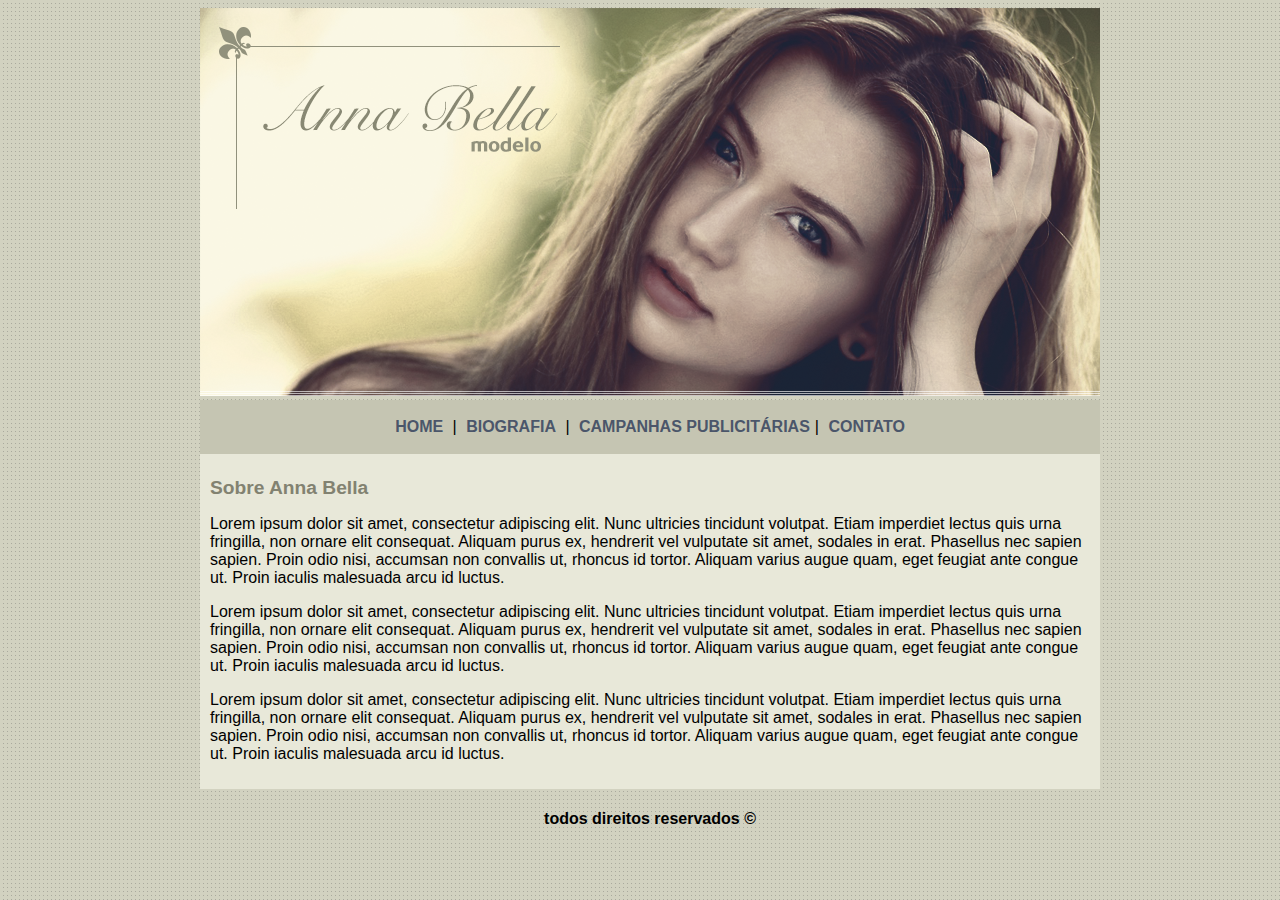
<file: index.html>
<!DOCTYPE html>
<html lang="pt-br">

<head>
    <meta charset="UTF-8">
    <link rel="stylesheet" href="/styles/style.css">
    <title>Home | Anna Bella</title>
</head>

<body>
    <div id="principal">
        <img src="imagens/capa.png" alt="">
        <div id="menu">
            <a href="">HOME</a> |
            <a href="biografia.html"> BIOGRAFIA</a> |
            <a href="campanhas.html">CAMPANHAS PUBLICITÁRIAS</a>|
            <a href="contato.html">CONTATO</a>
        </div>
        <div id="conteudo">
            <!-- inicio do conteudo-->
            <h1>Sobre Anna Bella</h1>
            <p>Lorem ipsum dolor sit amet, consectetur adipiscing elit. Nunc ultricies tincidunt volutpat. Etiam
                imperdiet lectus quis
                urna fringilla, non ornare elit consequat. Aliquam purus ex, hendrerit vel vulputate sit amet, sodales
                in erat.
                Phasellus nec sapien sapien. Proin odio nisi, accumsan non convallis ut, rhoncus id tortor. Aliquam
                varius augue quam,
                eget feugiat ante congue ut. Proin iaculis malesuada arcu id luctus.
            </p>
            <p>Lorem ipsum dolor sit amet, consectetur adipiscing elit. Nunc ultricies tincidunt volutpat. Etiam
                imperdiet lectus
                quis
                urna fringilla, non ornare elit consequat. Aliquam purus ex, hendrerit vel vulputate sit amet, sodales
                in erat.
                Phasellus nec sapien sapien. Proin odio nisi, accumsan non convallis ut, rhoncus id tortor. Aliquam
                varius augue
                quam,
                eget feugiat ante congue ut. Proin iaculis malesuada arcu id luctus.
            </p>
            <p>Lorem ipsum dolor sit amet, consectetur adipiscing elit. Nunc ultricies tincidunt volutpat. Etiam
                imperdiet lectus
                quis
                urna fringilla, non ornare elit consequat. Aliquam purus ex, hendrerit vel vulputate sit amet, sodales
                in erat.
                Phasellus nec sapien sapien. Proin odio nisi, accumsan non convallis ut, rhoncus id tortor. Aliquam
                varius augue
                quam,
                eget feugiat ante congue ut. Proin iaculis malesuada arcu id luctus.
            </p>
        
        </div> <!-- fim do conteudo-->
        <div id="footer">
            <h4>todos direitos reservados &copy;</h4>
        
        </div>
    </div>
</body>

</html>
</file>
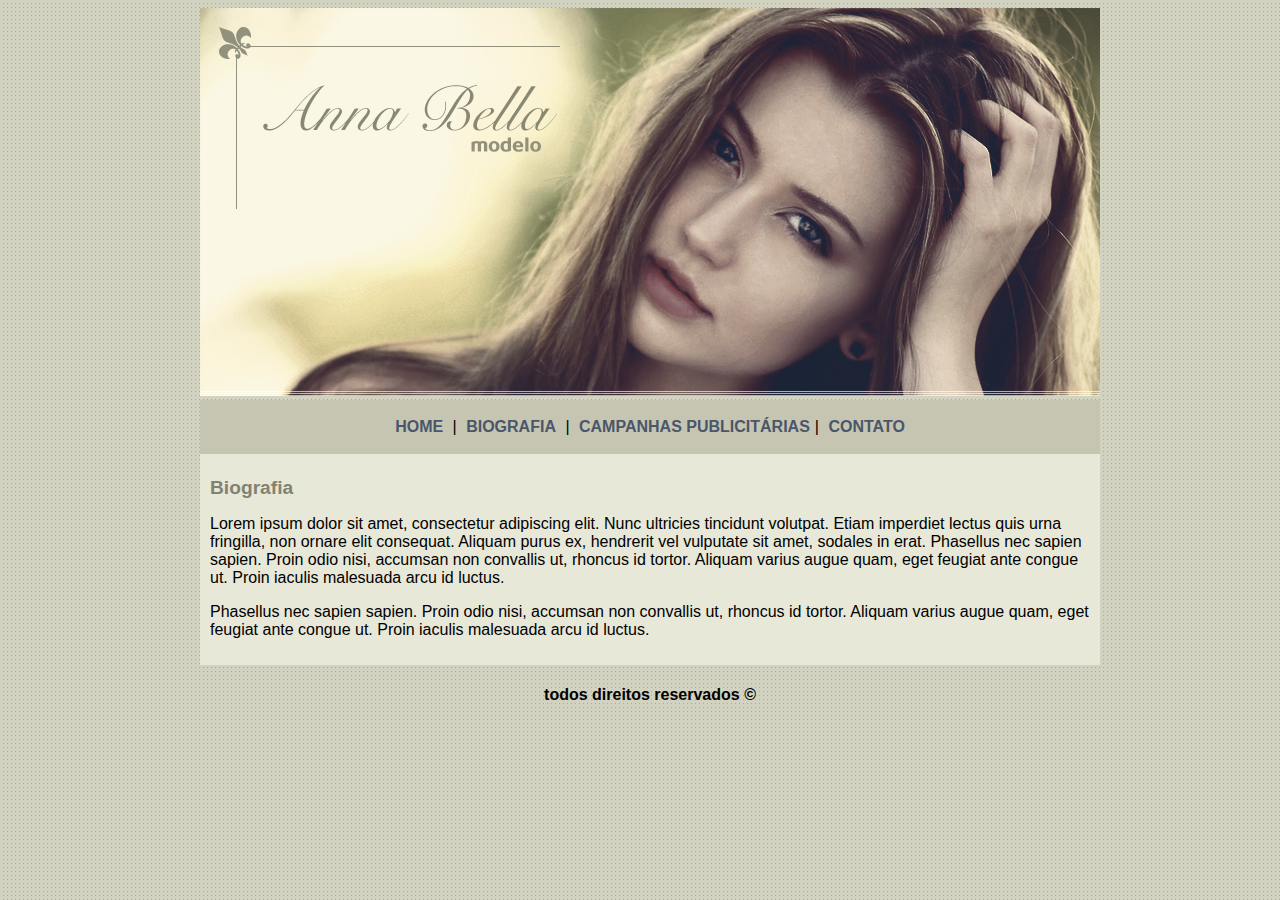
<file: biografia.html>
<!DOCTYPE html>
<html lang="pt-br">

<head>
    <meta charset="UTF-8">
    <title>Biografia</title>
    <link rel="stylesheet" href="styles/style.css">
</head>

<body>
    <div id="principal">
        <img src="imagens/capa.png" alt="">
        <div id="menu">
            <a href="index.html">HOME</a> |
            <a href=""> BIOGRAFIA</a> |
            <a href="campanhas.html">CAMPANHAS PUBLICITÁRIAS</a>|
            <a href="contato.html">CONTATO</a>
        </div>
        <div id="conteudo">
            <h1>Biografia</h1>
            <p>Lorem ipsum dolor sit amet, consectetur adipiscing elit. Nunc ultricies tincidunt volutpat. Etiam
                imperdiet lectus quis
                urna fringilla, non ornare elit consequat. Aliquam purus ex, hendrerit vel vulputate sit amet, sodales
                in erat.
                Phasellus nec sapien sapien. Proin odio nisi, accumsan non convallis ut, rhoncus id tortor. Aliquam
                varius augue quam,
                eget feugiat ante congue ut. Proin iaculis malesuada arcu id luctus.
            </p>
            <p>Phasellus nec sapien sapien. Proin odio nisi, accumsan non convallis ut, rhoncus id tortor. Aliquam
                varius augue quam,
                eget feugiat ante congue ut. Proin iaculis malesuada arcu id luctus.</p>
    
    
        </div>
        <div id="footer">
            <h4>todos direitos reservados &copy;</h4>

        </div>
        </div>
</body>

</html>
</file>
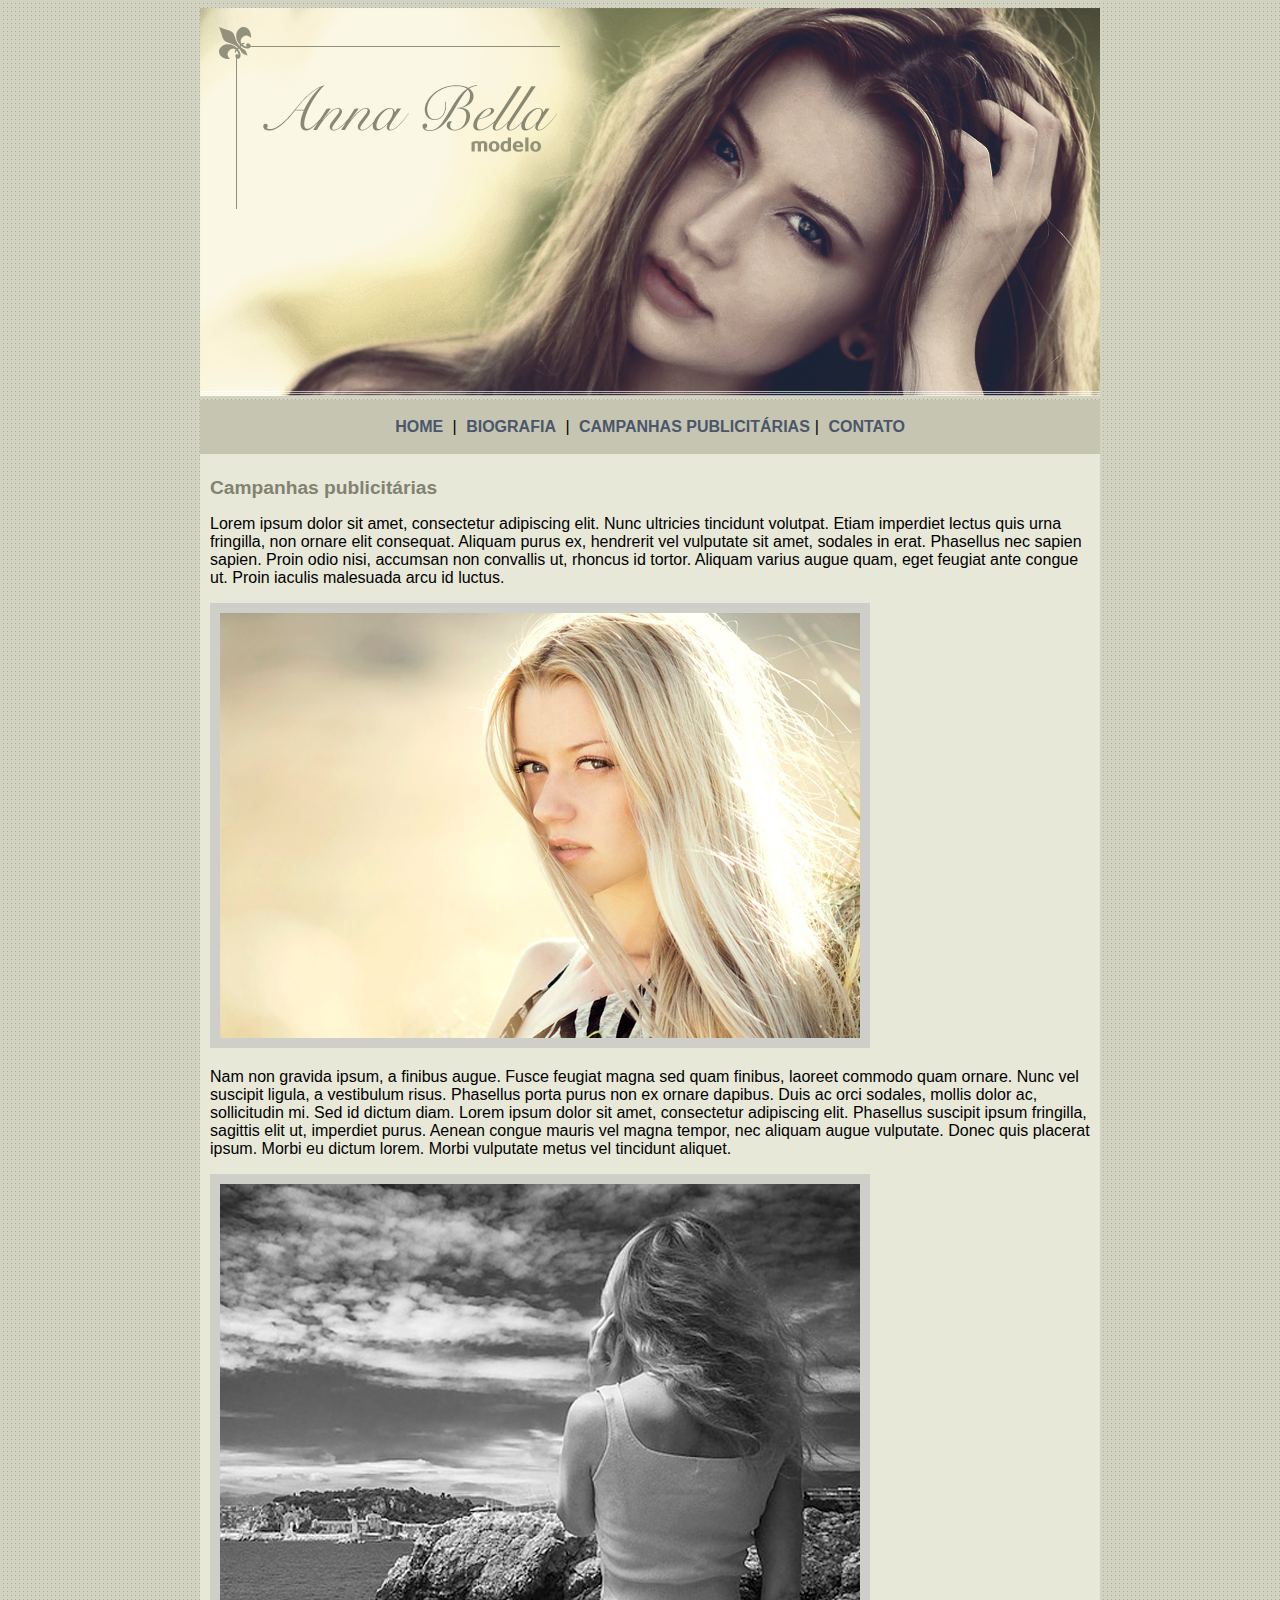
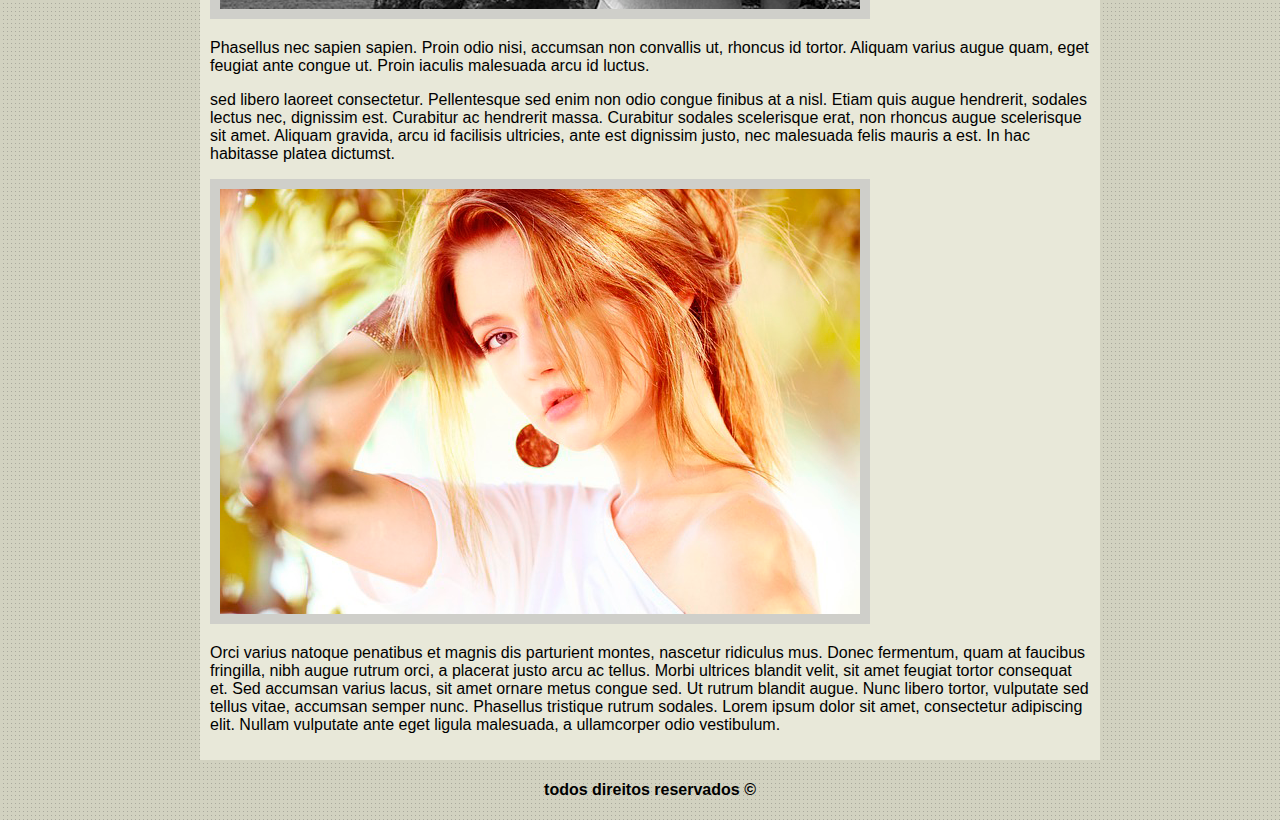
<file: campanhas.html>
<!DOCTYPE html>
<html lang="pt-br">
<head>
    <meta charset="UTF-8">
    <title>Campanhas publicitárias</title>
    <link rel="stylesheet" href="styles/style.css">
</head>
<body>
    <div id="principal">
        <img src="imagens/capa.png" alt="">
        <div id="menu">
            <a href="index.html">HOME</a> |
            <a href="biografia.html"> BIOGRAFIA</a> |
            <a href="">CAMPANHAS PUBLICITÁRIAS</a>|
            <a href="contato.html">CONTATO</a>
        </div>
        <div id="conteudo">
            <h1>Campanhas publicitárias</h1>
            <p>Lorem ipsum dolor sit amet, consectetur adipiscing elit. Nunc ultricies tincidunt volutpat. Etiam
                imperdiet lectus quis
                urna fringilla, non ornare elit consequat. Aliquam purus ex, hendrerit vel vulputate sit amet, sodales
                in erat.
                Phasellus nec sapien sapien. Proin odio nisi, accumsan non convallis ut, rhoncus id tortor. Aliquam
                varius augue quam,
                eget feugiat ante congue ut. Proin iaculis malesuada arcu id luctus.
            </p>
            <img id="img-campanha" src="imagens/foto2.png" alt="">
            <p>Nam non gravida ipsum, a finibus augue. Fusce feugiat magna sed quam finibus, laoreet commodo quam ornare.
                Nunc vel
                suscipit ligula, a vestibulum risus. Phasellus porta purus non ex ornare dapibus. Duis ac orci sodales,
                mollis dolor ac,
                sollicitudin mi. Sed id dictum diam. Lorem ipsum dolor sit amet, consectetur adipiscing elit. Phasellus
                suscipit ipsum
                fringilla, sagittis elit ut, imperdiet purus. Aenean congue mauris vel magna tempor, nec aliquam augue
                vulputate. Donec
                quis placerat ipsum. Morbi eu dictum lorem. Morbi vulputate metus vel tincidunt aliquet.</p>
            <img id="img-campanha" src="imagens/foto1.png" alt="">
            <p>Phasellus nec sapien sapien. Proin odio nisi, accumsan non convallis ut, rhoncus id tortor. Aliquam
                varius augue quam,
                eget feugiat ante congue ut. Proin iaculis malesuada arcu id luctus.</p>
    
            sed libero
            laoreet consectetur. Pellentesque sed enim non odio congue finibus at a nisl. Etiam quis augue hendrerit,
            sodales lectus
            nec, dignissim est. Curabitur ac hendrerit massa. Curabitur sodales scelerisque erat, non rhoncus augue
            scelerisque sit
            amet. Aliquam gravida, arcu id facilisis ultricies, ante est dignissim justo, nec malesuada felis mauris a
            est. In hac
            habitasse platea dictumst.
            </p>
            <img id="img-campanha" src="imagens/foto3.png" alt="">
            <p>Orci varius natoque penatibus et magnis dis parturient montes, nascetur ridiculus mus. Donec fermentum, quam
                at faucibus
                fringilla, nibh augue rutrum orci, a placerat justo arcu ac tellus. Morbi ultrices blandit velit, sit amet
                feugiat
                tortor consequat et. Sed accumsan varius lacus, sit amet ornare metus congue sed. Ut rutrum blandit augue.
                Nunc libero
                tortor, vulputate sed tellus vitae, accumsan semper nunc. Phasellus tristique rutrum sodales. Lorem ipsum
                dolor sit
                amet, consectetur adipiscing elit. Nullam vulputate ante eget ligula malesuada, a ullamcorper odio
                vestibulum.</p>
        </div>
        <div id="footer">
            <h4>todos direitos reservados &copy;</h4>

        </div>
        </div>
</body>
</file>
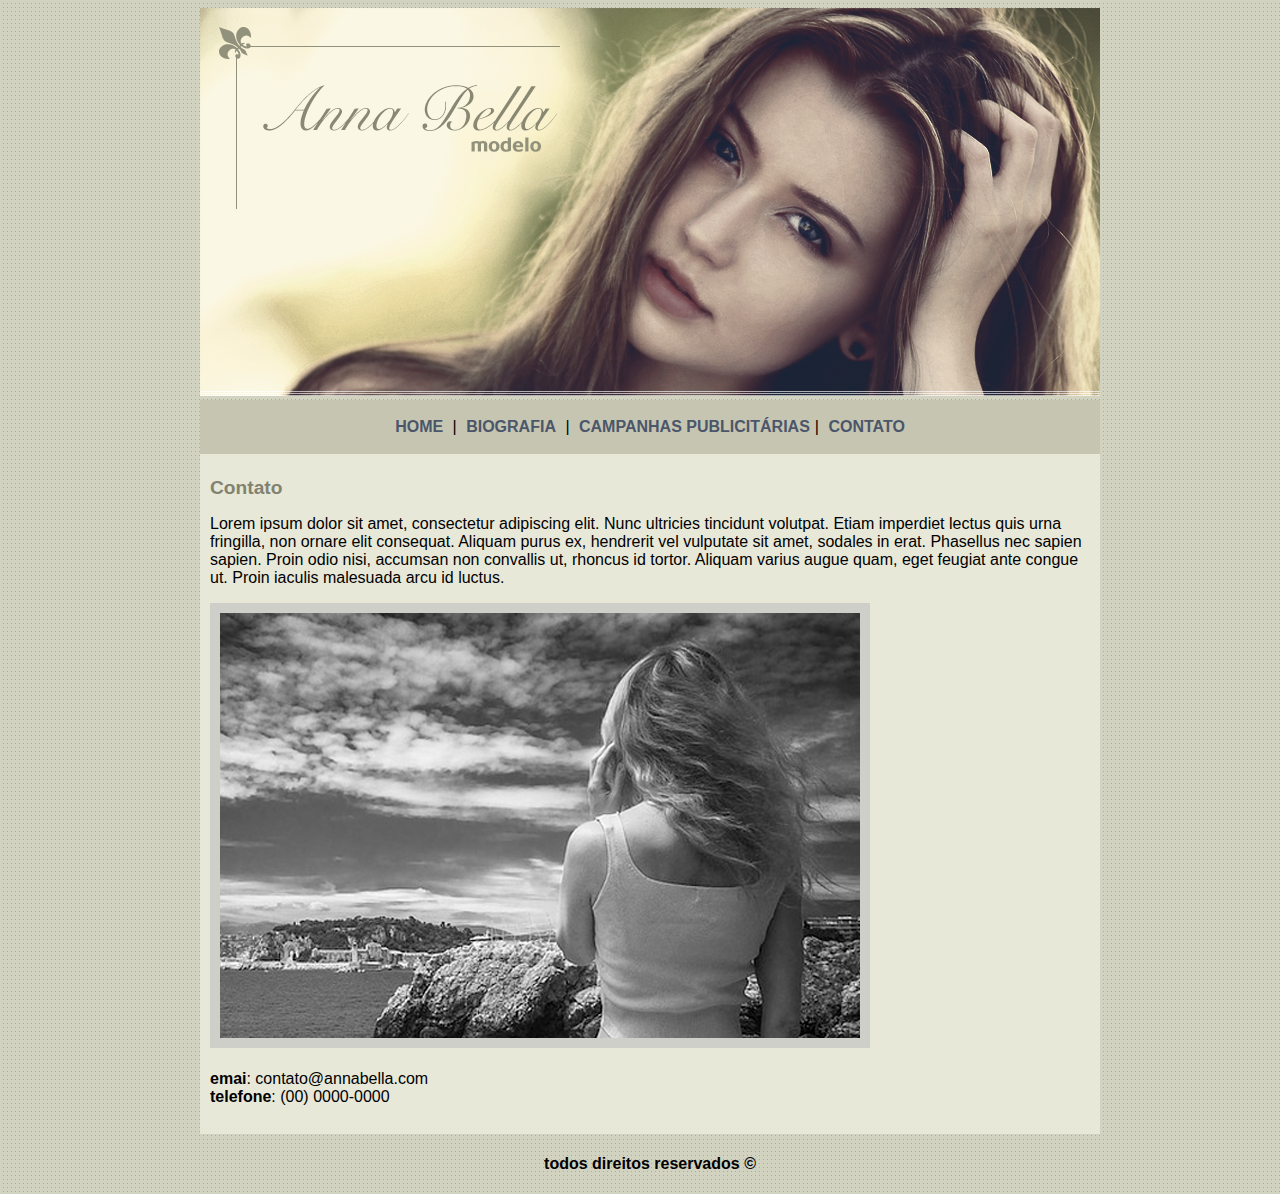
<file: contato.html>
<!DOCTYPE html>
<html lang="pt-br">
<head>
    <meta charset="UTF-8">
    <link rel="stylesheet" href="styles/style.css">
    <title>Contato</title>
</head>
<body>
    <div id="principal">
        <img src="imagens/capa.png" alt="">
        <div id="menu">
            <a href="index.html">HOME</a> |
            <a href="biografia.html"> BIOGRAFIA</a> |
            <a href="campanhas.html">CAMPANHAS PUBLICITÁRIAS</a>|
            <a href="">CONTATO</a>
        </div>
        <div id="conteudo">
            <h1>Contato</h1>
            <p>Lorem ipsum dolor sit amet, consectetur adipiscing elit. Nunc ultricies tincidunt volutpat. Etiam
                imperdiet lectus quis
                urna fringilla, non ornare elit consequat. Aliquam purus ex, hendrerit vel vulputate sit amet, sodales
                in erat.
                Phasellus nec sapien sapien. Proin odio nisi, accumsan non convallis ut, rhoncus id tortor. Aliquam
                varius augue quam,
                eget feugiat ante congue ut. Proin iaculis malesuada arcu id luctus.
            </p>
            <img id="img-campanha" src="imagens/foto1.png" alt="">
            <br><br>
            <div>
                <strong>emai</strong>: contato@annabella.com <br>
                <strong>telefone</strong>: (00) 0000-0000
            </div>
            <br>
    
        </div>
        <div id="footer">
            <h4>todos direitos reservados &copy;</h4>

        </div>
        </div>
</body>

</html>
</file>
<file: styles/style.css>
body {
    padding-left: 15%;
	background: #d2d2d2c1 url('../imagens/fundo.png');
    font: 16px Arial, Helvetica, sans-serif; 
	
}
#principal{
    width: 900px;
    
}
#menu{
    background: #c5c5b2;
    padding: 18px;
    text-align: center;
}
a{
    color: #4b566a; 
    text-decoration: none;
    font-weight: bold;
    padding: 5px;
}
#conteudo{
    background: #e8e8d9 ;
    padding: 10px;
}
#footer{
    text-align: center;
}
h1{
    color: #828271;
    font-size: 1.2em;

}
#img-campanha{
    border: 10px solid #c3c3c3ae;

}
</file>
